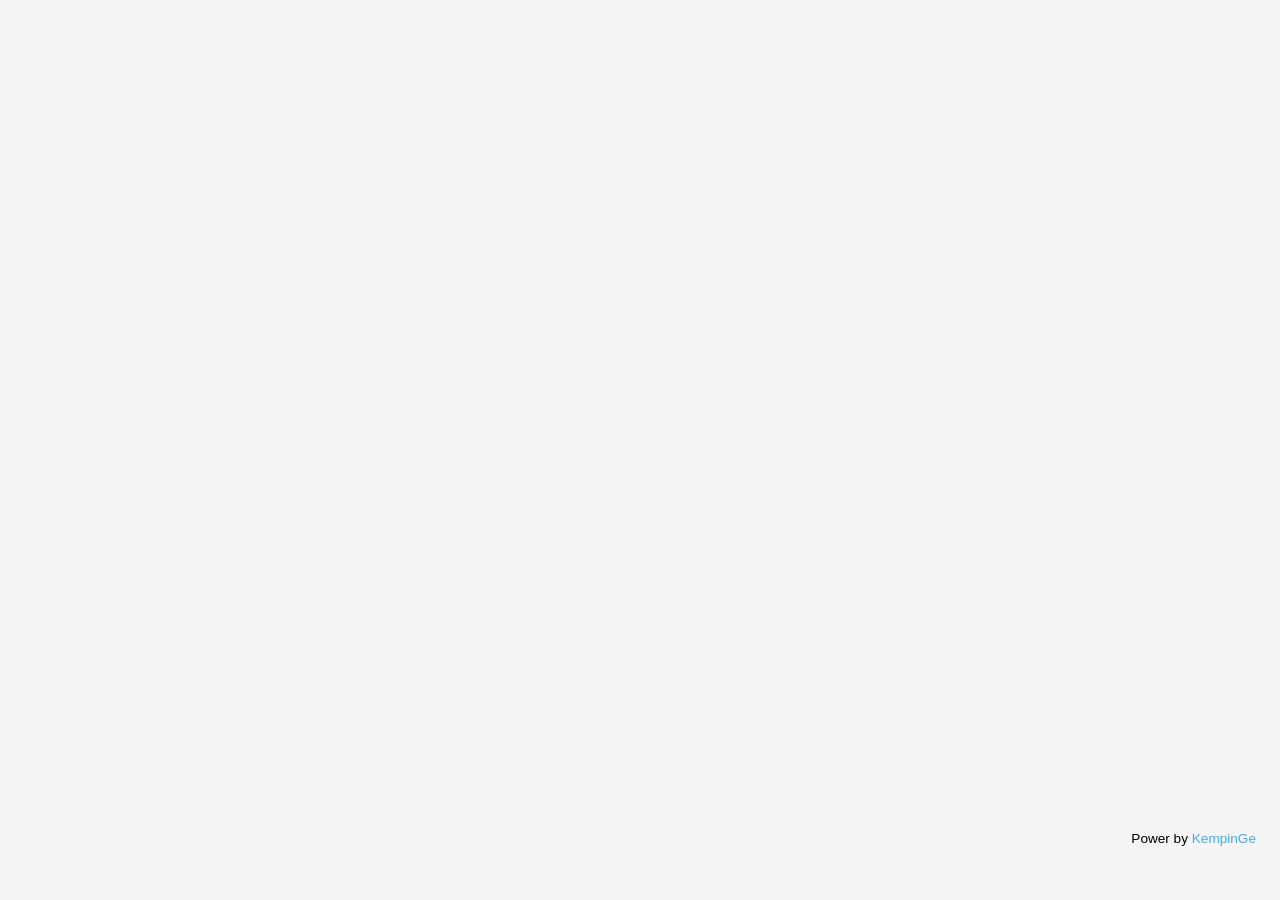
<file: 1.0/index.html>
<!DOCTYPE html>
<html lang="en" >

<head>
  <meta charset="UTF-8">
  <title>哈哈哈哈哈哈哈哈😂</title>
      <link rel="stylesheet" href="css/style.css">
</head>

<body>
  <div id="content" class="ccc" style="display: none">
    <p id="content-p" class="p-content">
    </p>
  </div>
  <div id="bg-btn" class="btn">
  <div class="btn-back">
    <p id="title-t" style="display: none"></p>
    <p id="title-p" ><input id="content-input" type="text" name="lname" placeholder="请输入姓名" /></p>
    <button class="yes">Yes</button>
    <button class="no">No</button>
  </div>
  <div class="btn-front">  </div>
</div>

<div class="footer--love">
  <!--<span class="love-heart"></span>-->
  <p>Power  by <a id="aaa" onclick="aClick()" target="_blank"> KempinGe</a></p>
</div>
<script  src="js/index.js"></script>
</body>

</html>
</file>
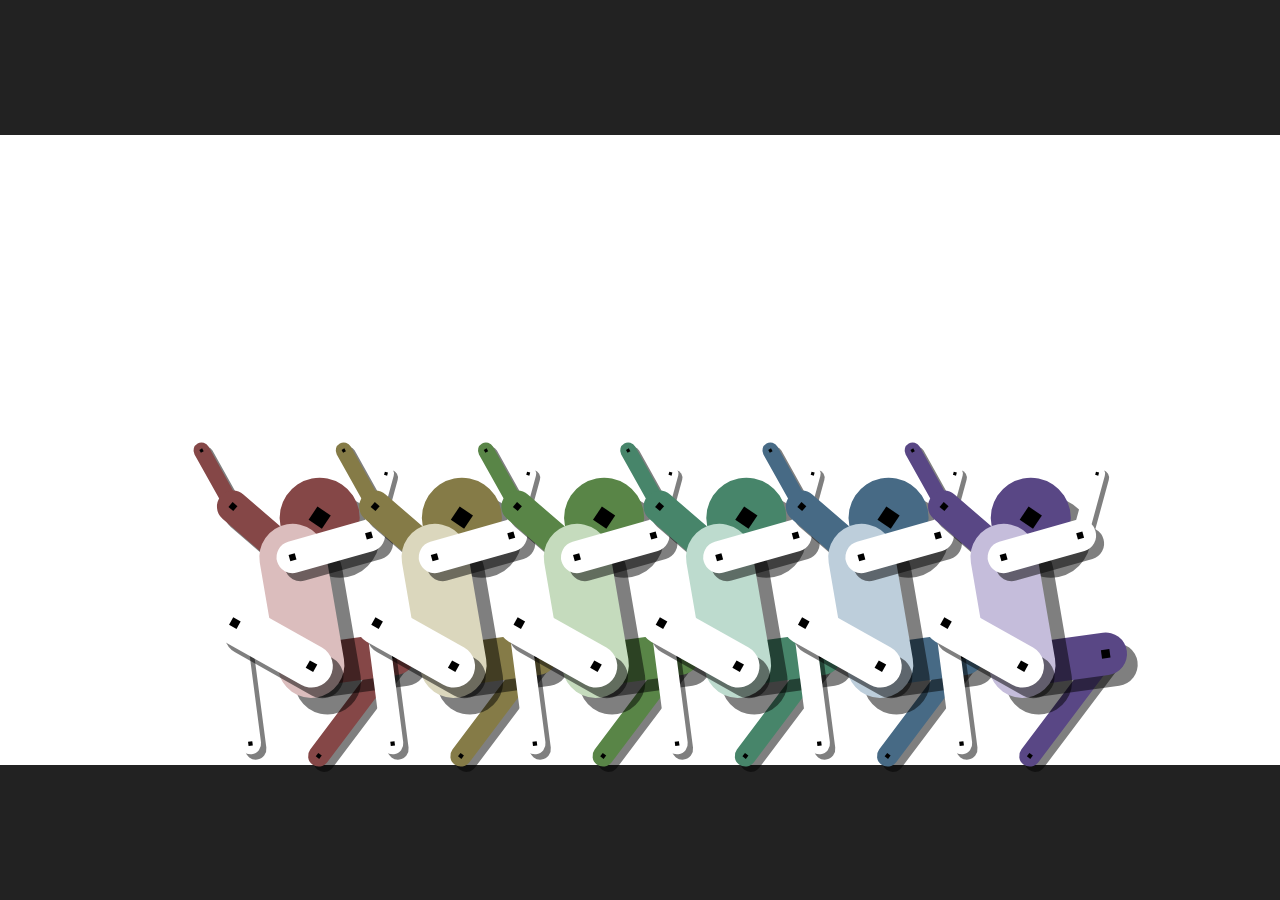
<file: 2.0/index.html>
<!DOCTYPE html>
<html lang="en" >

<head>
  <meta charset="UTF-8">
  <title>The Last Experience</title>
  <!--
today: be happy
tomorrow: be happy
everyday: be happy
-->


<script>
if (window.location.href.indexOf("fullcpgrid") > -1) {
	document.addEventListener('DOMContentLoaded', function() {
		const original = document.createElement('iframe');
		original.style.display = 'none';
		document.body.appendChild(original);
		window.requestAnimationFrame = original.contentWindow.requestAnimationFrame;
	}, false);
}
</script>
  
  
      <link rel="stylesheet" href="css/style.css">

  
</head>

<body>

                  <canvas></canvas>
<!-- 
                  ,--.    ,--.
                 ((O ))--((O ))
               ,'_`--'____`--'_`.
              _:  ____________  :_
             | | ||::::::::::|| | |
             | | ||::::::::::|| | |
             | | ||::::::::::|| | |
             |_| |/__________\| |_|
               |________________|
            __..-'            `-..__
         .-| : .----------------. : |-.
       ,\ || | |\______________/| | || /.
      /`.\:| | ||  __  __  __  || | |;/,'\
     :`-._\;.| || '--''--''--' || |,:/_.-':
     |    :  | || .----------. || |  :    |
     |    |  | || '----SSt---' || |  |    |
     |    |  | ||   _   _   _  || |  |    |
     :,--.;  | ||  (_) (_) (_) || |  :,--.;
     (`-'|)  | ||______________|| |  (|`-')
      `--'   | |/______________\| |   `--'
             |____________________|
              `.________________,'
               (_______)(_______)
               (_______)(_______)
               (_______)(_______)
               (_______)(_______)
              |        ||        |
              '--------''--------'
-->
  
  

    <script  src="js/index.js"></script>




</body>

</html>
</file>
<file: 1.0/css/style.css>
@import url(https://fonts.googleapis.com/css?family=Roboto:400,700);
html, body {
  width: 100%;
  height: 100%;
  margin: 0;
  -webkit-user-select: none;
     -moz-user-select: none;
      -ms-user-select: none;
          user-select: none;
}

body {
  display: flex;
  font-family: Roboto, "Helvetica Neue", sans-serif;
  font-size: 18px;
  -webkit-perspective: 1000px;
          perspective: 1000px;
  background-color: #f5f5f5;
  flex-direction: column;
  justify-content: center;
  align-items: center;
}

#content {
  width: 70%;
  align-items: center;
}

.ccc p{
  background-color: #f5f5f5;
  height: 100%;
  width: 100%;
}

.ccc p{
  alignment: center;
  font-family: Roboto, "Helvetica Neue", sans-serif;
  font-size: 22px;
  color: gray;
  line-height:130%;
  letter-spacing:2px;
}


.description {
  margin-top: 50px;
  text-align: center;
  color: #999;
  transition: opacity 0.3s ease;
}

.description a {
  color: #4A9DF6;
  text-decoration: none;
}

.btn.is-open ~ .description {
  opacity: 0;
}

.btn {
  display: block;
  position: relative;
  width: 200px;
  height: 80px;
  transition: width 0.8s cubic-bezier(0.23, 1, 0.32, 1), height 0.8s cubic-bezier(0.23, 1, 0.32, 1), -webkit-transform 0.8s cubic-bezier(0.175, 0.885, 0.32, 1.275);
  transition: width 0.8s cubic-bezier(0.23, 1, 0.32, 1), height 0.8s cubic-bezier(0.23, 1, 0.32, 1), transform 0.8s cubic-bezier(0.175, 0.885, 0.32, 1.275);
  transition: width 0.8s cubic-bezier(0.23, 1, 0.32, 1), height 0.8s cubic-bezier(0.23, 1, 0.32, 1), transform 0.8s cubic-bezier(0.175, 0.885, 0.32, 1.275), -webkit-transform 0.8s cubic-bezier(0.175, 0.885, 0.32, 1.275);
  -webkit-transform-style: preserve-3d;
          transform-style: preserve-3d;
  -webkit-transform-origin: 50% 50%;
          transform-origin: 50% 50%;
  text-align: center;
}

.btn-front {
  position: absolute;
  display: block;
  width: 100%;
  height: 100%;
  line-height: 80px;
  background-color: #f5f5f5 ;
  /*#F44336;*/
  color: #f5f5f5;
          /*//#fff;*/
  cursor: pointer;
  -webkit-backface-visibility: hidden;
          backface-visibility: hidden;
  -webkit-tap-highlight-color: rgba(0, 0, 0, 0);
  transition: background 0.15s ease, line-height 0.8s cubic-bezier(0.23, 1, 0.32, 1);
}

.btn-front:hover {
  background-color: #f5f5f5;
  /*#f77066;*/
}

.btn.is-open .btn-front {
  pointer-events: none;
  line-height: 160px;
}

.btn-back {
  position: absolute;
  width: 100%;
  height: 100%;
  background-color: #eee;
  color: #222;
  -webkit-transform: translateZ(-2px) rotateX(180deg);
          transform: translateZ(-2px) rotateX(180deg);
  overflow: hidden;
  transition: box-shadow 0.8s ease;
}

.btn-back p{
  margin-top: 27px;
  margin-bottom: 25px;
}

.btn-back input{
  background:#f5f5f5;
  color: gray;
  text-align: center;
  border: none;
  height: 30px;
  width: 66%;
}


.btn-back button {
  padding: 12px 20px;
  width: 30%;
  margin: 0 5px;
  background-color: transparent;
  border: 0;
  border-radius: 2px;
  font-size: 1em;
  cursor: pointer;
  -webkit-appearance: none;
  -webkit-tap-highlight-color: rgba(0, 0, 0, 0);
  transition: background 0.15s ease;
}
.btn-back button:focus {
  outline: 0;
}
.btn-back button.yes {
  background-color: #2196F3;
  color: #fff;
}
.btn-back button.yes:hover {
  background-color: #51adf6;
}
.btn-back button.no {
  color: #2196F3;
}
.btn-back button.no:hover {
  background-color: #ddd;
}

.btn.is-open .btn-back {
  box-shadow: 0 8px 25px rgba(0, 0, 0, 0.4);
}

.btn[data-direction="left"] .btn-back,
.btn[data-direction="right"] .btn-back {
  -webkit-transform: translateZ(-2px) rotateY(180deg);
          transform: translateZ(-2px) rotateY(180deg);
}

.btn.is-open {
  width: 400px;
  height: 160px;
}

.btn[data-direction="top"].is-open {
  -webkit-transform: rotateX(180deg);
          transform: rotateX(180deg);
}

.btn[data-direction="right"].is-open {
  -webkit-transform: rotateY(180deg);
          transform: rotateY(180deg);
}

.btn[data-direction="bottom"].is-open {
  -webkit-transform: rotateX(-180deg);
          transform: rotateX(-180deg);
}

.btn[data-direction="left"].is-open {
  -webkit-transform: rotateY(-180deg);
          transform: rotateY(-180deg);
}


.footer--love {
  position: absolute;
  right: 1.5rem;
  bottom: 2.5rem;
  font-size: 0.85rem;
  font-family: 'Lato', sans-serif;
  z-index: 9999;
}
.footer--love .love-heart {
  background: url(https://s3-us-west-2.amazonaws.com/s.cdpn.io/42764/heart-smil.svg);
  width: 16px;
  height: 16px;
  display: inline-block;
  margin: 0 5px 0 2px;
  vertical-align: top;
}
.footer--love a {
  color: #43abf0;
}
</file>
<file: 2.0/css/style.css>
body, html {
	position: absolute;
	margin: 0;
	padding: 0;
	width: 100%;
	height: 100%;
	/*overflow: hidden;*/
	background:#ffffff;
}

canvas {
	position: absolute;
	width: 100%;
	height: 100%;
	background:#ffffff;
	cursor: pointer;
}
</file>
